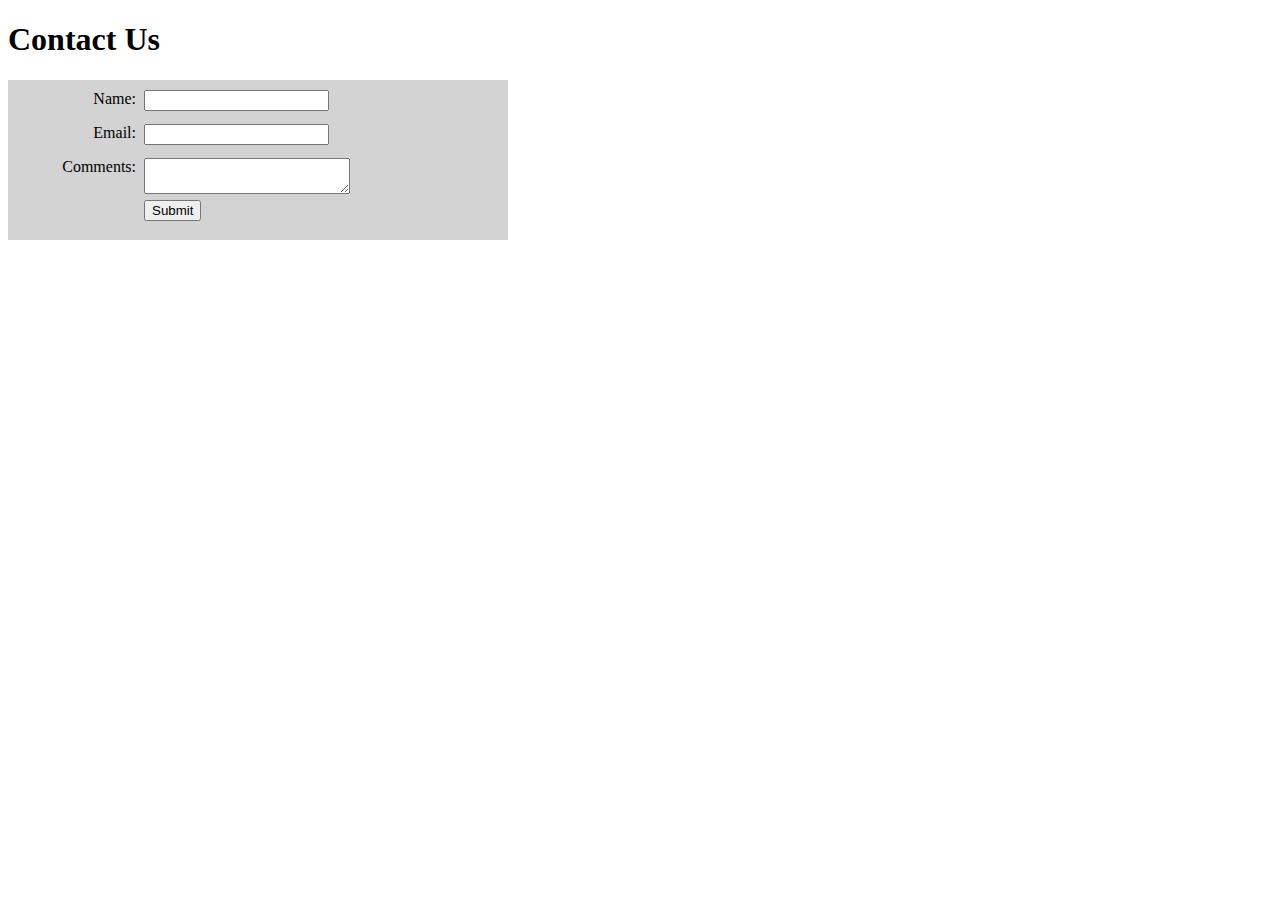
<file: Assignment3/index.html>
<!DOCTYPE html>
<html>
<head>
<link rel="stylesheet" href="css/stylesheet.css">
<title>Form Example</title>
</head>
<body>
	<h1>Contact Us</h1>
	<div>
	<form action="actionform.html" method="post">
	
		
		<label class="formlabel" for="firstName">Name:</label>
		<input class="inputlabel" type="text" id="name" name="name"/>
		<br>
		
		
		<label class="formlabel" for="email">Email:</label>
		<input class="inputlabel" type="email" id="email" name="email"/>
		<br>

		
		<label class="formlabel" for="comments">Comments:</label>
		<textarea class="inputlabel" name="comments"></textarea>
		
		<br>
		<input class="button" type="submit" value="Submit">
		
		
		
	</form>
</div>
</body>
</html>
</file>
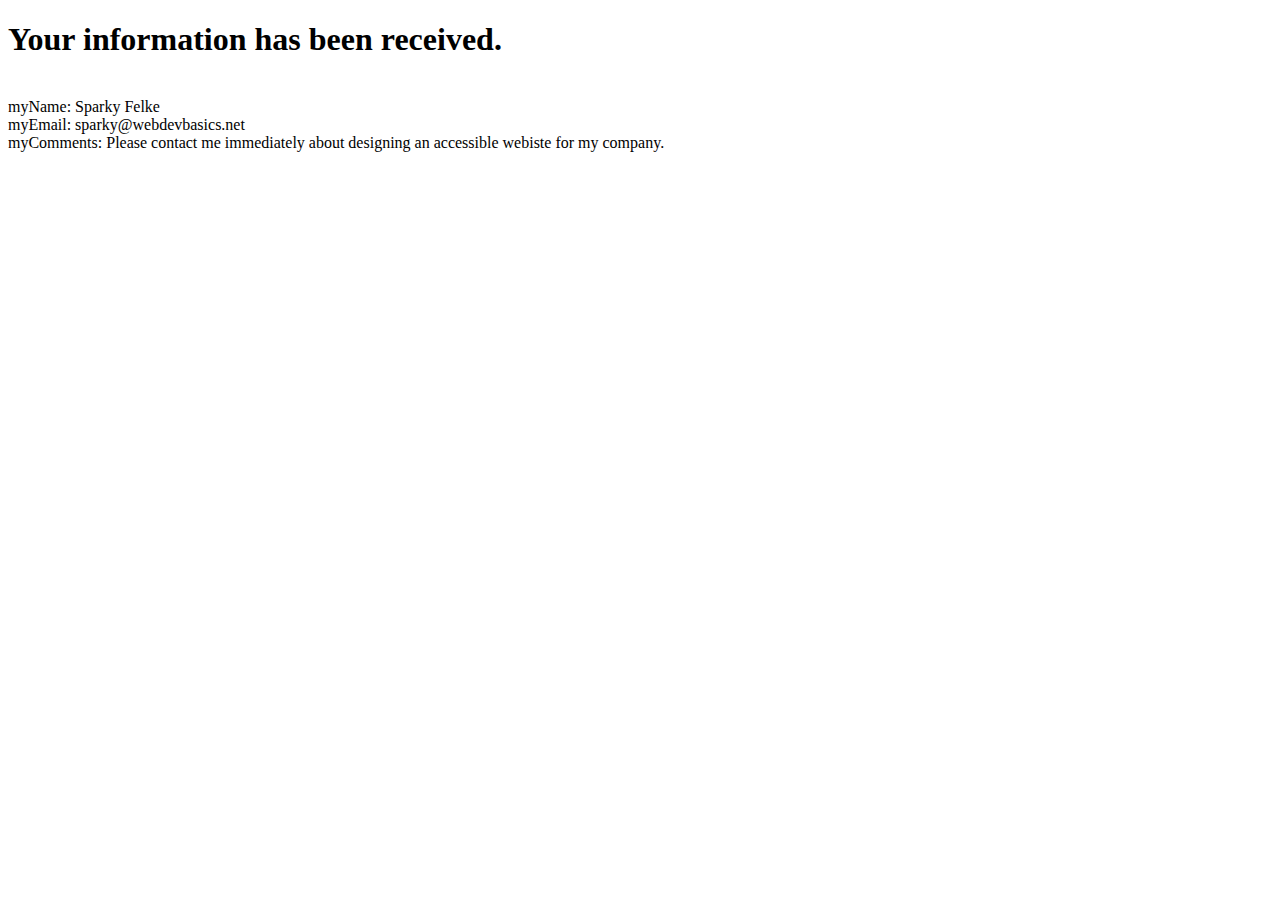
<file: Assignment3/actionform.html>
<!DOCTYPE html>
<html>
<head>
<link rel="stylesheet" href="css/stylesheet.css">
<title>Form Example</title>
</head>
<body>
	<h1>Your information has been received.</h1>
<br>
myName: Sparky Felke
<br>
myEmail: sparky@webdevbasics.net
<br>
myComments: Please contact me immediately about designing an accessible webiste for my company.
</body>
</html>
</file>
<file: Assignment3/css/stylesheet.css>
div form{
padding-top: 10px;
width: 500px;
height:150px;
background-color: lightgray;
}

.formlabel{
clear:left;
    display:block;
    float:left;
    margin:0 0 1em 0;
    padding:0 0.5em 0 0;
    text-align:right;
    width:8em;


}

.inputlabel{
float:left;
margin: 0 0.5em 0.5em 0;
}

textarea{
width: 200px;
}


.button{
float:left;
margin: 0 0.5em 0.5em 0;
position: absolute;
left: 144px;
top: 200px;
}
</file>
